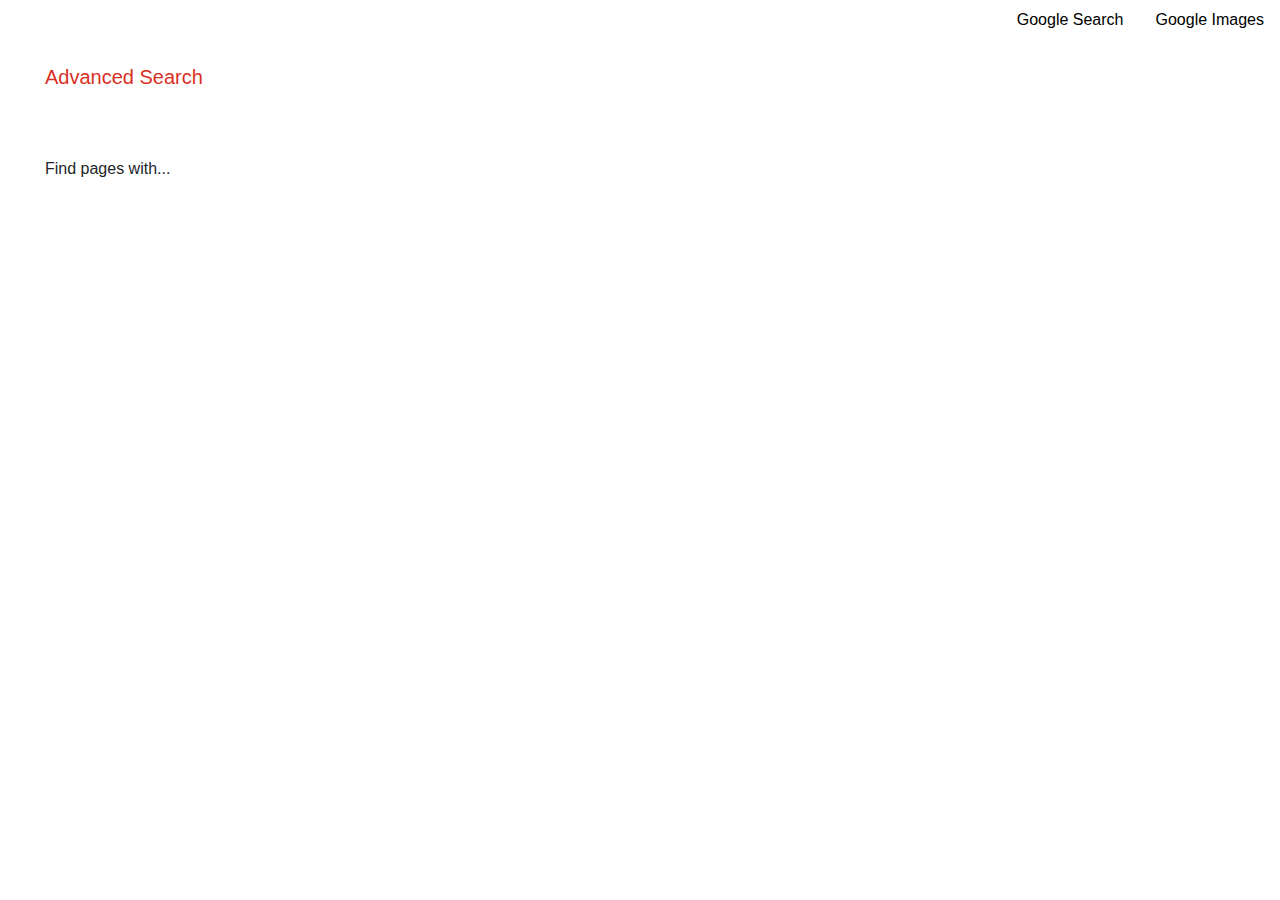
<file: advanced.html>
<!DOCTYPE html>
<html lang="en">

 <head>
        <meta charset="utf-8">
        <meta name="viewport" content="initial-scale=1, width=device-width">
        
        <link href="https://cdn.jsdelivr.net/npm/bootstrap@5.3.3/dist/css/bootstrap.min.css" rel="stylesheet" integrity="sha384-QWTKZyjpPEjISv5WaRU9OFeRpok6YctnYmDr5pNlyT2bRjXh0JMhjY6hW+ALEwIH" crossorigin="anonymous">
        <script src="https://cdn.jsdelivr.net/npm/bootstrap@5.3.3/dist/js/bootstrap.bundle.min.js" integrity="sha384-YvpcrYf0tY3lHB60NNkmXc5s9fDVZLESaAA55NDzOxhy9GkcIdslK1eN7N6jIeHz" crossorigin="anonymous"></script>
        <link rel="stylesheet" href="styles.css">
        
    </head>
    
    <body class="advanced-body">
    <!--Upper right links-->               
        
        <ul class="nav justify-content-end">
            <li class="nav-item">
                <a class="nav-link" href="index.html">Google Search</a>
            </li>
            <li class="nav-item">
                <a class="nav-link" href="images.html">Google Images</a>   
            </li>
        </ul>

        <!--Search box areas-->
        <div class="header-bar">
            <label style="margin-left: 10px;">Advanced Search</label>
        </div>
        <div class="advanced-search-area">
          <form action="https://www.google.com/search" method="GET" name="f">
            <div class="advanced-A">
                <div class="advanced-B">
                    <div class="advancedfield1">
                        <div class="advancedformfield">
                            <span>Find pages with...</span>
                        </div>

                    </div>

                </div>
            </div>
        </div>   
           
</body>
</html>
</file>
<file: styles.css>
body {
    font-family: Arial, sans-serif;
    font-size: 14px;
    line-height: 24px;
    font-weight: 100;
    background: #fff;
    display: flex;
    flex-direction: column;
    height: 100%;
    min-width: 400px;
    margin: 0;
    padding: 0;
}


.nav-link {
    color: black;
    font-weight: 400;
}


.search-area {
    display: flex;
    flex-direction: column;
    justify-content: center;
    align-items: center;
    line-height: 22px;
    border-bottom: 8px solid transparent;
    padding-top: 120px;
    overflow-x: hidden;
}

.search-box {
  font-size: 14px;
  border-color: #d0d0d0;
  border-style: solid;
  border-width: 1px;
  border-radius: 25px;
  display: block;
  margin: 10px;
  padding: 10px;
  width: 625px;
}

.search-button {
  font-family: Google Sans, Roboto, Arial, sans-serif;
  font-size: 14px;
  font-weight: 400;
  background-color: #F8F9FA;
  color: #3c4043;
  text-align: center;
  border-radius: 8px;
  margin: 11px 4px;
  margin-left: 186px;
  padding: 0px 16px;
  border: 1px solid #F8F9FA;
  line-height: 27px;
  height: 36px;
  min-width: 54px;
  text-align: center;
  }

.search-button:hover {
    border-radius: 10px;
    border-style: solid;
    border-width: 1px;
    border-color: rgb(179, 178, 177);
}

.lucky-button {
  font-family: Google Sans, Roboto, Arial, sans-serif;
  font-size: 14px;
  font-weight: 400;
  background-color: #F8F9FA;
  color: #3c4043;
  text-align: center;
  border-radius: 8px;
  margin: 11px 4px;
  margin-left: 6px;
  padding: 0px 16px;
  border: 1px solid #F8F9FA;
  line-height: 27px;
  height: 36px;
  min-width: 54px;
  text-align: center;
  border-radius: 8px;
}

.lucky-button:hover {
    border-radius: 10px;
    border-style: solid;
    border-width: 1px;
    border-color: rgb(179, 178, 177);
}

.navigation {
  display: flex;
  flex-shrink: 0;
  box-sizing: border-box;
  height: 60px;
  padding: 6px;
}

.images-body {
  min-width: 400px;
  height: 100%;
  margin: 0;
  padding: 0;
  font-size: 14px;
  font-family: Arial, sans-serif;
  background: #fff;
  display: flex;
  flex-direction: column;
  height: 100%;
  
}
.images {
  color: #4285f4;
  font: 16px/16px Arial,sans-serif;
  left: 215px;
  bottom: 0;
  position: absolute;
  white-space: nowrap;
}

.images-search-area {
  flex-shrink: 0;
  box-sizing: border-box;
  height: calc(100% - 560px);
  max-height: 290px;
  min-height: 92px;
  display: flex;
  flex-direction: column;
  align-items: center;
  padding-top: 125px;
}

.images-search {
  height: 100%;
  max-height: 92px;
  margin-top: auto;
  position: relative;
}

.google-logo {
  max-height: 100%;
  max-width: 100%;
  object-fit: contain;
  object-fit: center bottom;
  width: auto;
}

.i-search {
  flex-shrink: 0;
  box-sizing: border-box;
  padding: 20px;
}

.middle {
  margin: 0 auto;
  max-width: 584px;
  padding-top: 6px;
  position: relative;
}

.search-bar-1 {
  display: flex;
  position: relative;
  min-height: 50px;
  z-index: 3;
  background: #fff;
  border: 1px solid #dadce0;
  border-radius: 26px;
  margin: 0 auto;
  box-shadow: 0px 3px 10px 0px rgba(31, 31, 31, 0.08)
}

.search-bar {
  display: flex;
  flex: 1;
  padding: 0 8px 0 0;
}

.images-search-box {
  width: 100%;
  font-family: Google Sans, Arial, sans-serif;
  font-size: 16px;
  display: flex;
  flex: 100%;
  line-height: 22px;
  padding-top: 14px;
  border-color: #d0d0d0;
  border-style: solid;
  border-width: 1px;
  border-radius: 25px;
  resize: none;
  margin: 0;
  padding: 10px;
  padding-top: 14px;
  background-color: transparent;
  color: rgba(0, 0, 0, .87);
  word-wrap: break-word;
}

.middle2 {
  position: absolute;
  top: 0;
  left: 0;
  right: 0;
  padding: inherit;
  width: inherit;
}

.images-search-button-area {
  padding-top: 18px;
  height: 70px;
}

.images-search-button {
  background-color: #F8F9FA;
  color:#3c4043;
  font-family: Google Sans, Roboto, Arial, sans-serif;
  font-size: 14px;
  font-weight: 400;
  border: 1px solid #F8F9FA;
  margin: 11px 4px;
  margin-left: 222px;
  padding: 0 16px;
  height: 36px;
  line-height: 27px;
  text-align: center;
  min-width: 54px;
  border-radius: 8px;
}

.images-search-button:hover {
  border-radius: 10px;
  border-style: solid;
  border-width: 1px;
  border-color: rgb(179, 178, 177);
}

.advanced-body {
  font-family: Arial, sans-serif;
  text-decoration: none;
  min-height: 100%;
  position: relative;
  font-size: 100%;
  font-weight: inherit;
  font-style: inherit;
  margin: 0;
  padding: 0;
  border: 0;
}

.header-bar {
  color: #d93025;
  margin: 25px 35px;
  font-size: 20px;
}

.advanced-search-area {
  max-width: 1140px;
  min-width: 200px;
  width: 96%;
  margin: 40px 2% 0 45px;
}

.advanced-A {
  width: 100%;
  clear: both;
}

.advanced-B {
  clear: both;
}

.advancedfield1 {
  float: left;
  min-width: 167px;
  /* display: inline-block; */
  width: 16%;
  font-size: 16px;
  min-height: 42px;
  font-weight: 500;
  vertical-align: middle;
}

.advancedformfield {
  height: 30px;
  display: table-cell;
  vertical-align: middle;
}

.advancedformsep {
  float: left;
  min-width: 167px;
  min-height: 41px;
  width: 50px;
}

.advancedformfield2 {
  width: 100%;
  clear: both;
}

.advanceddivborder {
  clear: both;
}

.labeldiv {
  float: left;
  min-width: 167px;
  width: 16%;
  height: 42px;
  color: #222;
  font-size: 13px;
  line-height: 16px;
}

.advancedformfield3 {
  float: left;
  min-width: 167px;
  min-height: 41px;
  width: 50%;
}

#these {
  width: 100%;
  text-align: left;
}

.advancedformfield4 {
  padding-right: 16px;
}

#all {
  width: 100%;
  text-align: left;
}

.advanceforminput {
  height: 25px;
  padding: 1px 8px;
  border-radius: 1px;
  border: 1px solid #d9d9d9;
  font-size: 13px;
  border-top: 1px solid #c0c0c0;
}

#phrase {
  width: 100%;
  text-align: left;
}

.words {
  height: 30px;
  display: table-cell;
  vertical-align: middle;
}

#none {
  width: 100%;
  text-align: left;
}

.advancedbutton {
  border-radius: 2px;
  font-size: 11px;
  font-weight: bold;
  text-align: center;
  border: 1px solid;
  background-color: #4d90fe;
  color: #fff;
}

.advancedbutton:active {
  box-shadow: none;
  border: 1px solid #3079ed;
  color: #fff;
}

#any {
  width: 100%;
  text-align: left;
}

.google-logo-advanced {
  max-width: 50;
  max-height: 50%;
  
}
</file>
